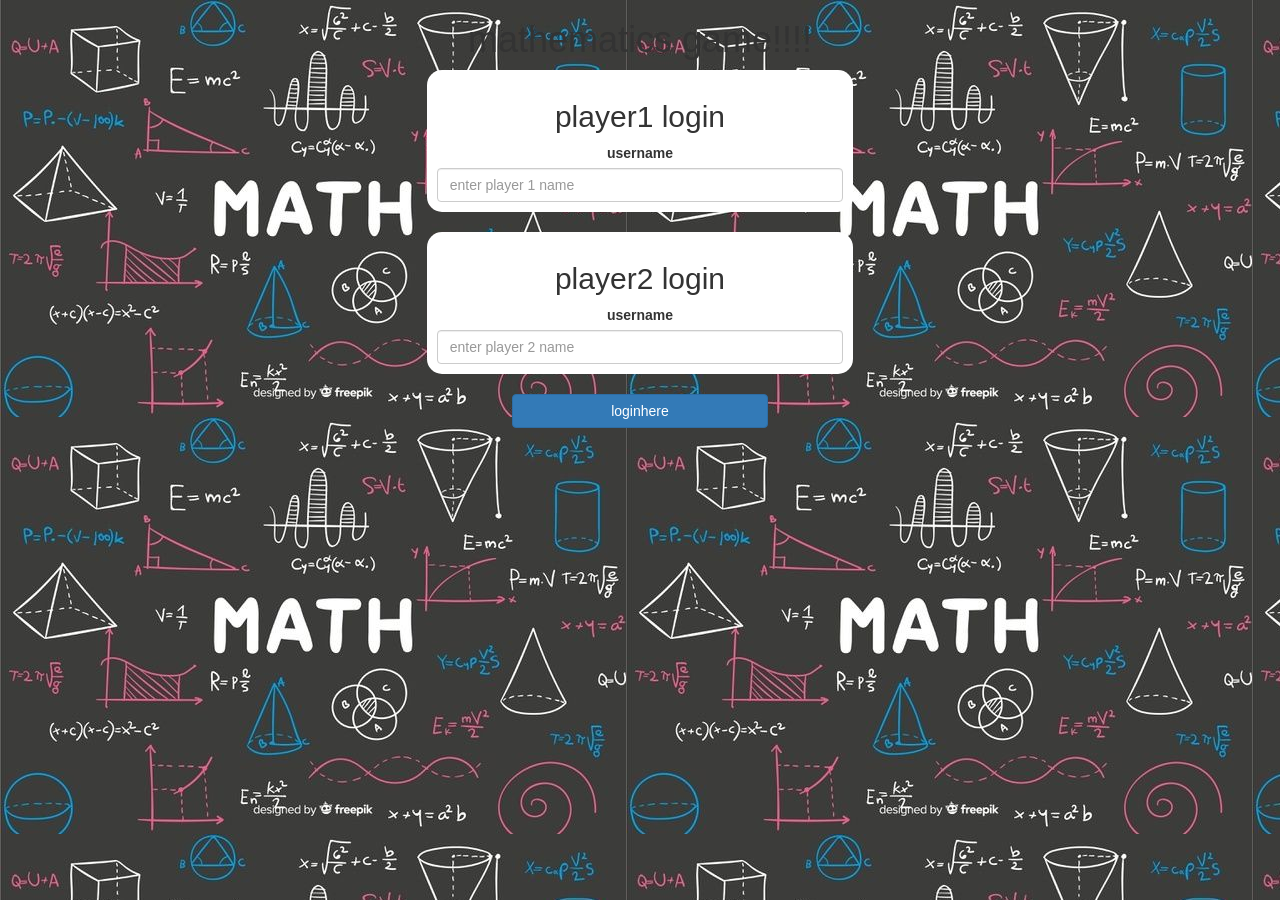
<file: index.html>
<!DOCTYPE html>
<html>
<head>
	<title>math game</title>

<meta name="viewport" content="width=device-width, initial-scale=1">
<link rel="stylesheet" href="https://maxcdn.bootstrapcdn.com/bootstrap/3.4.0/css/bootstrap.min.css">
<script src="https://ajax.googleapis.com/ajax/libs/jquery/3.4.1/jquery.min.js"></script>
<script src="https://maxcdn.bootstrapcdn.com/bootstrap/3.4.0/js/bootstrap.min.js"></script>

<link rel="stylesheet" type="text/css" href="game.css">

<script src="game_login.js"></script>
</head>
<body background="math.jpg">
	<center>
<h1>mathematics game!!!!</h1>
<div class="col-lg-4 col-sm-8 col-xs-11 login_div1">
<h2>player1 login</h2>
<label>username</label>
<input type="text" id="player1name" class="form-control" placeholder="enter player 1 name">
<br>
</div>
<br>

<div class="col-lg-4 col-sm-8 col-xs-11 login_div2">
	<h2>player2 login</h2>
	<label>username</label>
	<input type="text" id="player2name" class="form-control" placeholder="enter player 2 name">

	<br>
	</div>
	<br>
	<button class="btn btn-primary" onclick="adduser()"style="width:20%" >loginhere</button>
</center>
</body>
</html>
</file>
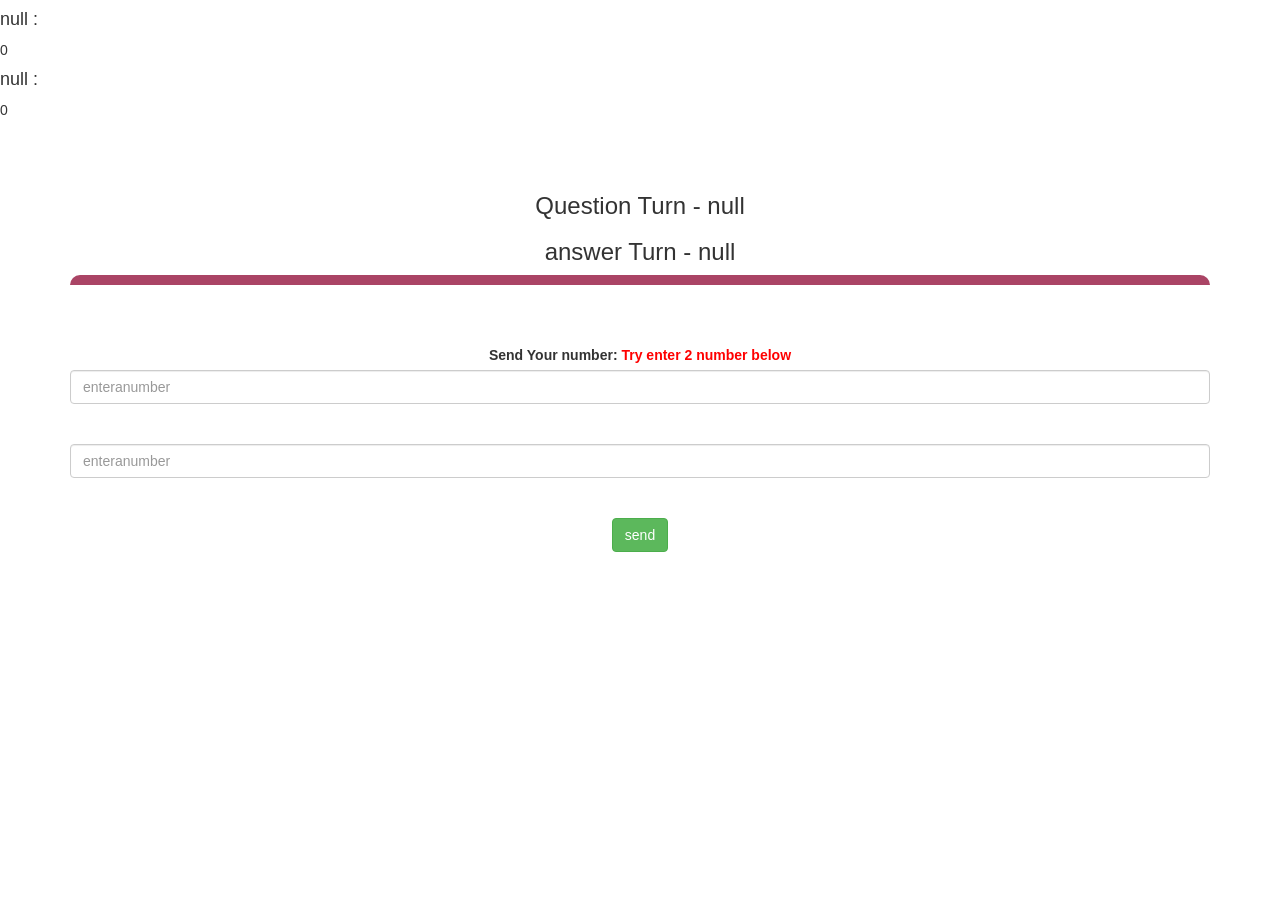
<file: game_page.html>
<!DOCTYPE html>
<html>
<head>
	<title>Guess The Word</title>

<meta name="viewport" content="width=device-width, initial-scale=1">
<link rel="stylesheet" href="https://maxcdn.bootstrapcdn.com/bootstrap/3.4.0/css/bootstrap.min.css">
<script src="https://ajax.googleapis.com/ajax/libs/jquery/3.4.1/jquery.min.js"></script>
<script src="https://maxcdn.bootstrapcdn.com/bootstrap/3.4.0/js/bootstrap.min.js"></script>

<link rel="stylesheet" type="text/css" href="game.css">
</head>
<body>
<h4 id="playeronename"></h4> <span id="playeronescore"></span>
<h4 id="playertwoname"></h4> <span id="playertwoscore"></span>

<div class="container">
	<center>
		<h2 style="color: white;">math quiz!</h2>
<h3 id="playerquestion"></h3>
<h3 id="playeranswer"></h3>
<div id="output"></div>

		<br>
		<br>

		<label>Send Your number: <b style="color: red">Try enter 2 number below</b></label>
<input type="text" id="mathnumber1" class="form-control" placeholder="enteranumber">
<br>
		<br>
<input type="text" id="mathnumber2" class="form-control" placeholder="enteranumber">
<br>
		<br>
<button onclick="sent()" class="btn btn-success">send</button>
	</center>
</div>

<script src="game_page.js"></script>
</body>
</html>
</file>
<file: game.css>
body
{
	
}

	.login_div1 , .login_div2
	{
		background: white;
		padding: 10px;
		float: none;
		border-radius: 15px;
	}


#player1name , #player2name
{
	display: inline-block;

}
#word
{
	width: 60%;
}
#word_display
{
	letter-spacing: 5px;
}
#output
{
background: white;
border-radius: 10px;
border-top: 10px solid #AA4465;
padding: 10px;
float: none;
text-align: left;
}
</file>
